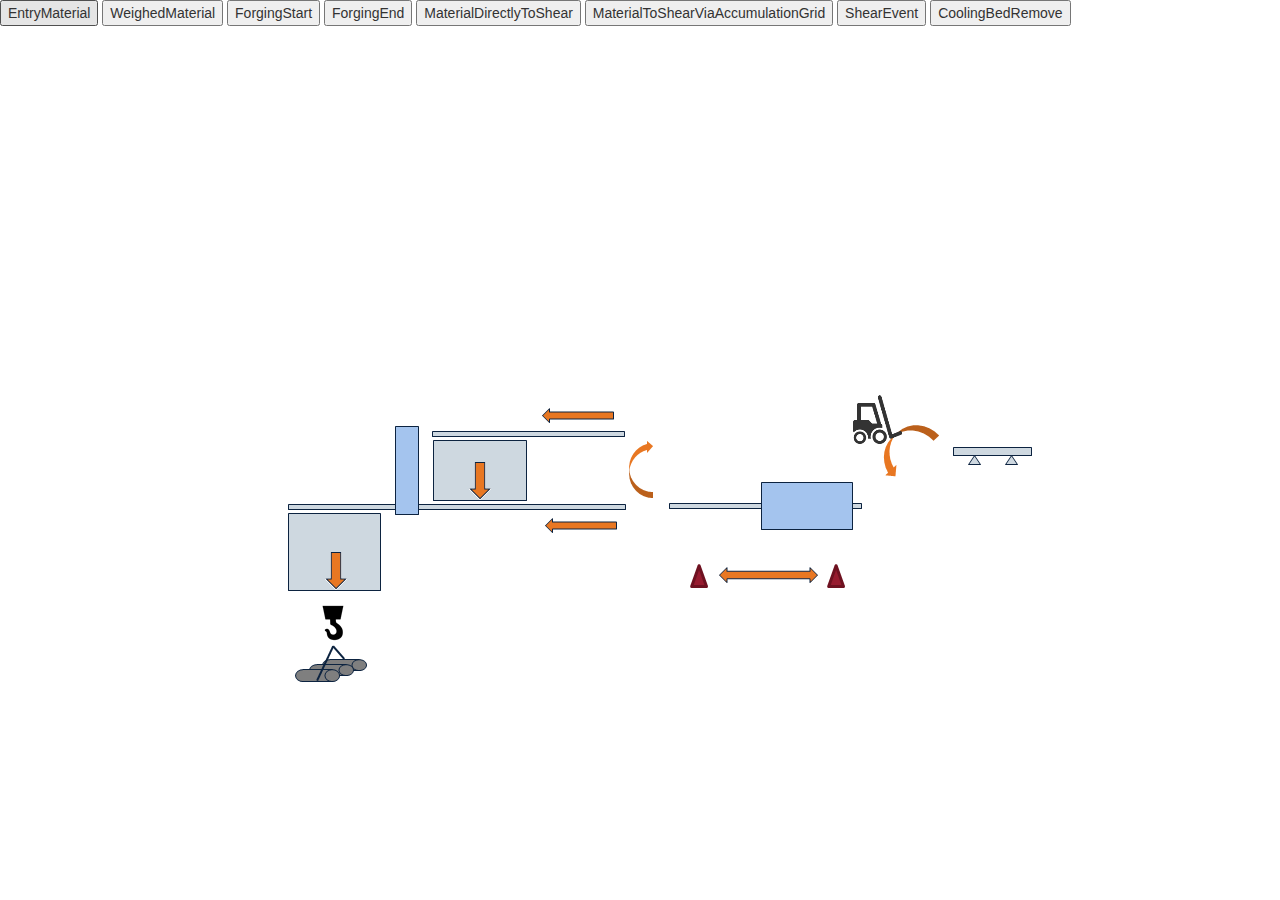
<file: index.html>
<html>

<head>
    <meta charset="utf-8">
</head>
<link rel="stylesheet" type="text/css" href="styles.css">
<link rel="stylesheet" type="text/css" href="bootstrap-3.3.7-dist/css/bootstrap.min.css">
<script src="jquery-3.3.1.min.js"></script>
<script src="movingElements.js"></script>
<script src="GFMMainJSFile.js"></script>
<script src="bootstrap-3.3.7-dist/js/bootstrap.min.js"></script>
<script>

</script>

<body>
    <div class="btn-group">
        <button onclick="onEntryEffect()">EntryMaterial</button>
        <button onclick="weighedMaterial()">WeighedMaterial</button>
        <button onclick="onForgingStart()">ForgingStart</button>
        <button onclick="onForgingEnd()">ForgingEnd</button>
        <button onclick="onMaterialDirectlyToShear()">MaterialDirectlyToShear</button>
        <button onclick="onMaterialIndirectly()">MaterialToShearViaAccumulationGrid</button>
        <button onclick="onShearEvent()">ShearEvent</button>
        <button onclick="onCoolingBedEvent()">CoolingBedRemove</button>
    </div>

    <div class="container">
        <div class="row">
            <img class="Crane" src="imagesGFM/weighingCrane.png">
            <!-- <img class="MarkingMachine" src="imagesGFM/markingMachine.png"> -->
            <img class="CoolingBed" src="imagesGFM/CoolingBed.png">
            <img class="AccumulationGrid" src="imagesGFM/AccumGrid.png">
            <img class="DownArrowAccum" src="imagesGFM/arrowDown.png">
            <img class="DownArrowCoolingBed" src="imagesGFM/arrowDown.png">
            <img class="RollerWayToAccumulationGrid" src="imagesGFM/ForgiingLine.png">
            <img class="LeftArrowDirect" src="imagesGFM/arrowLeft.png">
            <img class="LeftArrowIndirect" src="imagesGFM/arrowLeft.png">
            <img class="LongRollerWay" src="imagesGFM/mainRollerWay.png">
            <img class="Shear" src="imagesGFM/shear.png">
            <img class="ArrowFromForgingToAccum" src="imagesGFM/arrowFromForgingMachineToAccum.png">
            <img class="ForgingDirectionArrow" src="imagesGFM/arrowForWorkingMachine.png">
            <img class="RollerWayForgingMachine" src="imagesGFM/ForgiingLine.png">
            <img id="forgingMachine" class="ForgingMachineBlock" src="imagesGFM/ForgiingMachine.png" style="left:350px; top: 50px;">
            <img class="ForklifterWithArrow" src="imagesGFM/arrowFromWeightToForgiing.png">
            <img class="WeighingSystem" src="imagesGFM/weight.png">
        </div>
    </div>
</body>

</html>

<script>

    var killInterval;

    function onEntryEffect() {
        var element = $(".WeighingSystem");
        if (element.length > 0) {
            element.css({ "transform": "translateY(4px)", "box-shadow": "0 5px #666" })
        }
    }
    function weighedMaterial() {
        var element = $(".WeighingSystem");
        // '@Url.Action("DeletingAuxKksDataFromDB", "WinCC")'
        var url = '/controller/method';
        if (element.length > 0) {
            $.ajax({
                type: "GET",
                url: url,
                dataType: "json",
                success: function (data) {
                    console.log("DataIsCorrect");
                },
                error: function (error) {
                    console.log("Default value");
                    var defaultWeight = 2000;
                    var $label = $("<label>").attr('class', "weightLabel");
                    // $label.css({ "left": element.left + "px", "top": element.top + 100 + "px" })
                    $label.text("Weighed material: " + defaultWeight + 'kg');
                    $('.row').prepend($label);
                }
            });
        }
    }

    function onForgingStart() {
        var weightElement = $(".WeighingSystem");
        if (weightElement.length > 0) {
            weightElement.css({ "transform": "none", "box-shadow": "none" })
        }
        var forkLifterElement = $('.ForklifterWithArrow')
        if (forkLifterElement.length > 0) {
            forkLifterElement.css({ "transform": "translateY(4px)", "box-shadow": "0 5px #666" })
            var interval = setInterval(frame, 4000);
            function frame() {
                forkLifterElement.css({ "transform": "none", "box-shadow": "none" })
                clearInterval(interval);
                var forgingMachine = $(".ForgingMachineBlock");
                forgingMachine.css({ "transform": "translateY(4px)", "box-shadow": "0 5px #666" })
                var rollerWayForForgingMachine = $('.RollerWayForgingMachine');
                rollerWayForForgingMachine.css({ "transform": "translateY(4px)", "box-shadow": "0 5px #666" })

                var directionOfForging = $('.ForgingDirectionArrow');
                directionOfForging.css({ "transform": "translateY(4px)", "box-shadow": "0 5px #666" });
                //getElementToMove(270, 0, 'forgingMachine', 500, 1);
                //getElementToMove(350, 0, 'forgingMachine', 500, 2); 
                killInterval = getElementToMove(270, 50, 'forgingMachine', 200, 1);
            }

        }
    }
    function onForgingEnd() {
        clearInterval(killInterval);

        var forgingMachine = $(".ForgingMachineBlock");
        forgingMachine.css({ "transform": "none", "box-shadow": "none" })
        var rollerWayForForgingMachine = $('.RollerWayForgingMachine');
        rollerWayForForgingMachine.css({ "transform": "none", "box-shadow": "none" })

        var directionOfForging = $('.ForgingDirectionArrow');
        directionOfForging.css({ "transform": "none", "box-shadow": "none" });

        var forgingMachine = document.getElementById('forgingMachine');
        forgingMachine.style.left = 350 + 'px';
    }
    function onMaterialDirectlyToShear() {
        var arowwDirectlyToShear = $('.LeftArrowDirect');
        if (arowwDirectlyToShear.length > 0) {
            arowwDirectlyToShear.css({ "transform": "translateY(4px)", "box-shadow": "0 5px #666" });

        }
    }
    function onMaterialIndirectly() {
        var arrowToRolllerWay = $('.ArrowFromForgingToAccum');
        if (arrowToRolllerWay.length != 0) {
            arrowToRolllerWay.css({ "transform": "translateY(4px)", "box-shadow": "0 5px #666" });
            setTimeout(resetArrowForgingToAccum, 3000);
        }
        function resetArrowForgingToAccum() {
            var element = $('.ArrowFromForgingToAccum');
            element.css({ "transform": "none", "box-shadow": "none" });
            var leftArrowInRollerWay = $('.LeftArrowIndirect');
            if (leftArrowInRollerWay.length != 0) {
                leftArrowInRollerWay.css({ "transform": "translateY(4px)", "box-shadow": "0 5px #666" });
                setTimeout(resetArrowLeftToAccum, 3000);
            }
        }
        function resetArrowLeftToAccum() {
            var element = $('.LeftArrowIndirect');
            element.css({ "transform": "none", "box-shadow": "none" });
            var accumArea = $('.AccumulationGrid');
            if (accumArea.length != 0) {
                accumArea.css({ "transform": "translateY(4px)", "box-shadow": "0 5px #666" });
            }
        }
    }
    function onShearEvent() {
        var elementDirectToShear = $('.LeftArrowDirect');
        var elementIndirectToShear = $('.AccumulationGrid');
        if (elementDirectToShear[0].style.transform != "") {
            //var arowwDirectlyToShear = $('.LeftArrowDirect');
            if (elementDirectToShear.length > 0) {
                elementDirectToShear.css({ "transform": "none", "box-shadow": "none" });
            }
            var runShear = $('.Shear');
            if(runShear.length != 0){
                runShear.css({ "transform": "translateY(4px)", "box-shadow": "0 5px #666" });
            }

        }
        else if (elementIndirectToShear[0].style.transform != "") {
            if (elementIndirectToShear.length > 0) {
                elementIndirectToShear.css({ "transform": "none", "box-shadow": "none" });
            }
            var runShear = $('.Shear');
            if(runShear.length != 0){
                runShear.css({ "transform": "translateY(4px)", "box-shadow": "0 5px #666" });
            }
        }
        else {
            console.log("none");
        }
    }
    function onCoolingBedEvent() {

    }
</script>
</file>
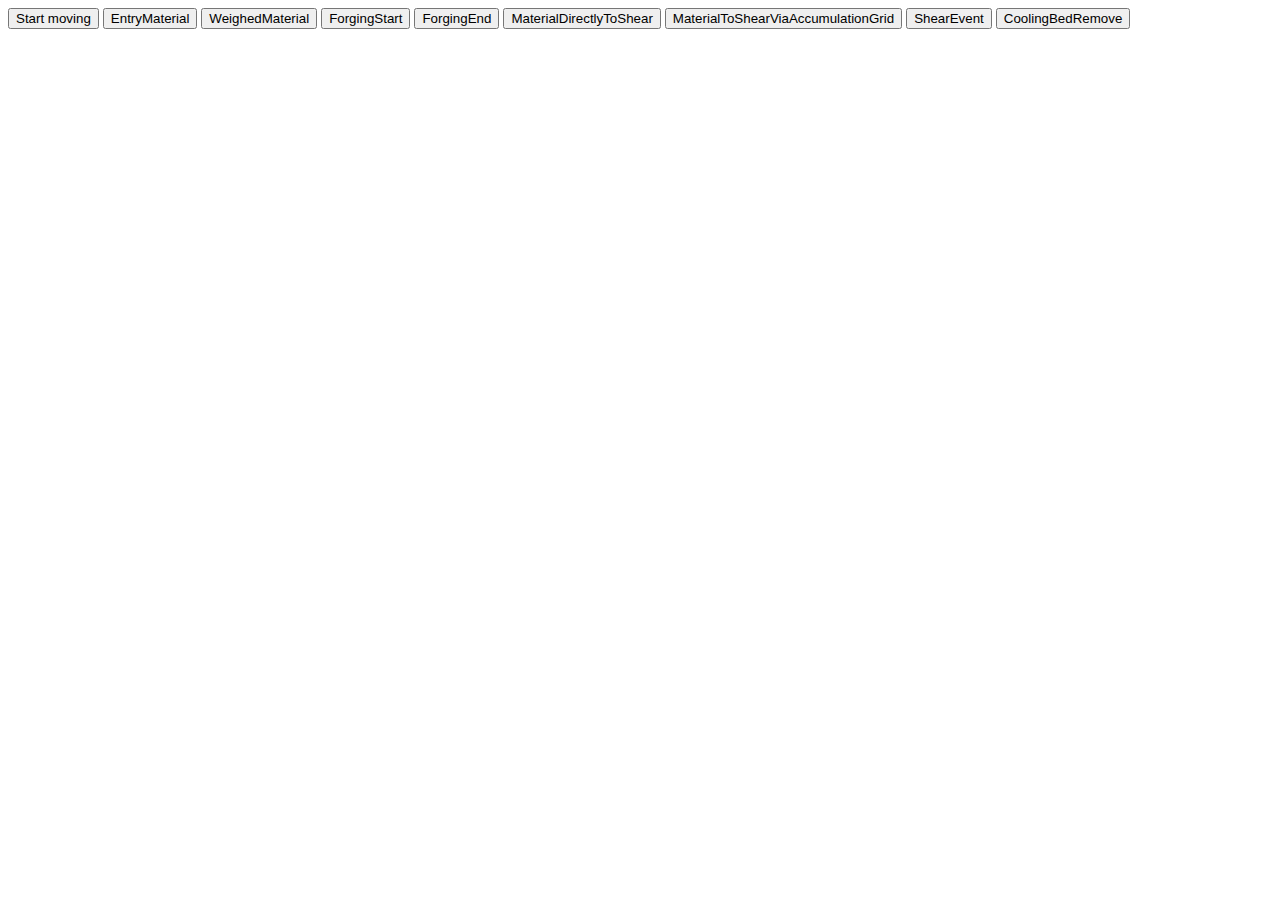
<file: oldIndex.html>
<html>
<head>
    <meta charset="utf-8">
</head>
<link rel="stylesheet" type="text/css" href="oldStyles.css">
<script src="jquery-3.3.1.min.js"></script>
<script src="movingElements.js"></script>
<script>

</script>
<body>
    <div class="btn-group">
            <button onclick="">Start moving</button>
            <button onclick="">EntryMaterial</button>
            <button onclick="">WeighedMaterial</button>
            <button onclick="">ForgingStart</button>
            <button onclick="">ForgingEnd</button>
            <button onclick="">MaterialDirectlyToShear</button>
            <button onclick="">MaterialToShearViaAccumulationGrid</button>
            <button onclick="">ShearEvent</button>
            <button onclick="">CoolingBedRemove</button>
    </div>  
<!-- 
    <span id="entryMill">
        <img id="entryMaterialArea" class="entryMaterialArea" src="image/entryMaterialArea.bmp">
    </span>
    <span>
        <img id="ball1" class="ballStyle1" src="image/balForRotation.bmp">
        <img id="ball2" class="ballStyle2" src="image/balForRotation.bmp">
        <img id="ball3" class="ballStyle3" src="image/balForRotation.bmp">
    </span>
    <span>
        <img id="weightMaterial" class="weightStyle" src="image/weightMaterial.bmp">
    </span>
    <span id="rawMaterial" class="rawMaterial"></span> -->

</body>

</html>
</file>
<file: styles.css>
.WeighingSystem{    
    position: relative;
    left:355px;
    top:0px; 
    /* padding:5px; */
    /* border: solid 3px white;   */
}

.ForklifterWithArrow{
    position: relative;
    left:346px;
    top: -20px;
}
.RollerWayForgingMachine{
    position: relative;
    left:455px;
    top: 50px;
}

.ForgingMachineBlock{
    position: relative;
    /* left:350px; /*początek to 270 
    top: 50px; */
}
.ForgingDirectionArrow{
    position: relative;
    left:635px;
    top: 120px;
}
.LongRollerWay{
    position: relative;    
    left:-440px;
    top: 136px;
}
.ArrowFromForgingToAccum{
    position: relative;    
    left:-470px;
    top: 98px;
}
.LeftArrowIndirect{
    position: relative;    
    left:-110px;
    top: 45px;
}
.LeftArrowDirect{
    position: relative;    
    left:-30px;
    top: 155px;
}
.RollerWayToAccumulationGrid{
    position: relative;    
    left:55px;
    top: 63px;
}
.AccumulationGrid{
    position: relative;    
    left:205px;
    top: 100px;
}
.DownArrowCoolingBed{
    position: relative;    
    left:-27px;
    top: 200px;
}
.DownArrowAccum{
    position: relative;    
    left:143px;
    top: 110px;
}
.Shear{
    position: relative;    
    left: -675px;
    top: 100px; 
}

.MarkingMachine{
    position: relative;    
    left:0px;
    top: 160px; 
}
.CoolingBed{
    position: relative;    
    left:157px;
    top: 181px; 
}
.Crane{
    position: relative;    
    left:240px;
    top: 270px; 
}
.row{
    position: relative;
    height: 500px;
    width: 100%;
    margin-top: 300px;
}
.weightLabel{
    position: absolute;   
    top: 160px;
    left:890px;
}
</file>
<file: oldStyles.css>
.rawMaterial {
  width: 100px;
  height: 40px;
  position: fixed;
  top: 50px;
  left: 50px;
  background-color: red;
  /*animation-name: example;
    animation-duration: 10s; */
}
/* .materialAtEntry{
  width: 200px;
  height: 50px;
  background-color: gainsboro;
} */
.entryMaterialArea{
  position: fixed;  
  left: 20px;
  top: 350px;
}
.ballStyle1{
  position: fixed;
  top: 384px;
  left: 185px;
  
}
.ballStyle2{
  position: fixed;
  top: 384px;
  left: 220px;
  
}
.ballStyle3{
  position: fixed;
  top: 384px;
  left: 256px;
  
}
.weightStyle{
  position: fixed;
  top: 350px;
  left: 300px;
  
}
</file>
